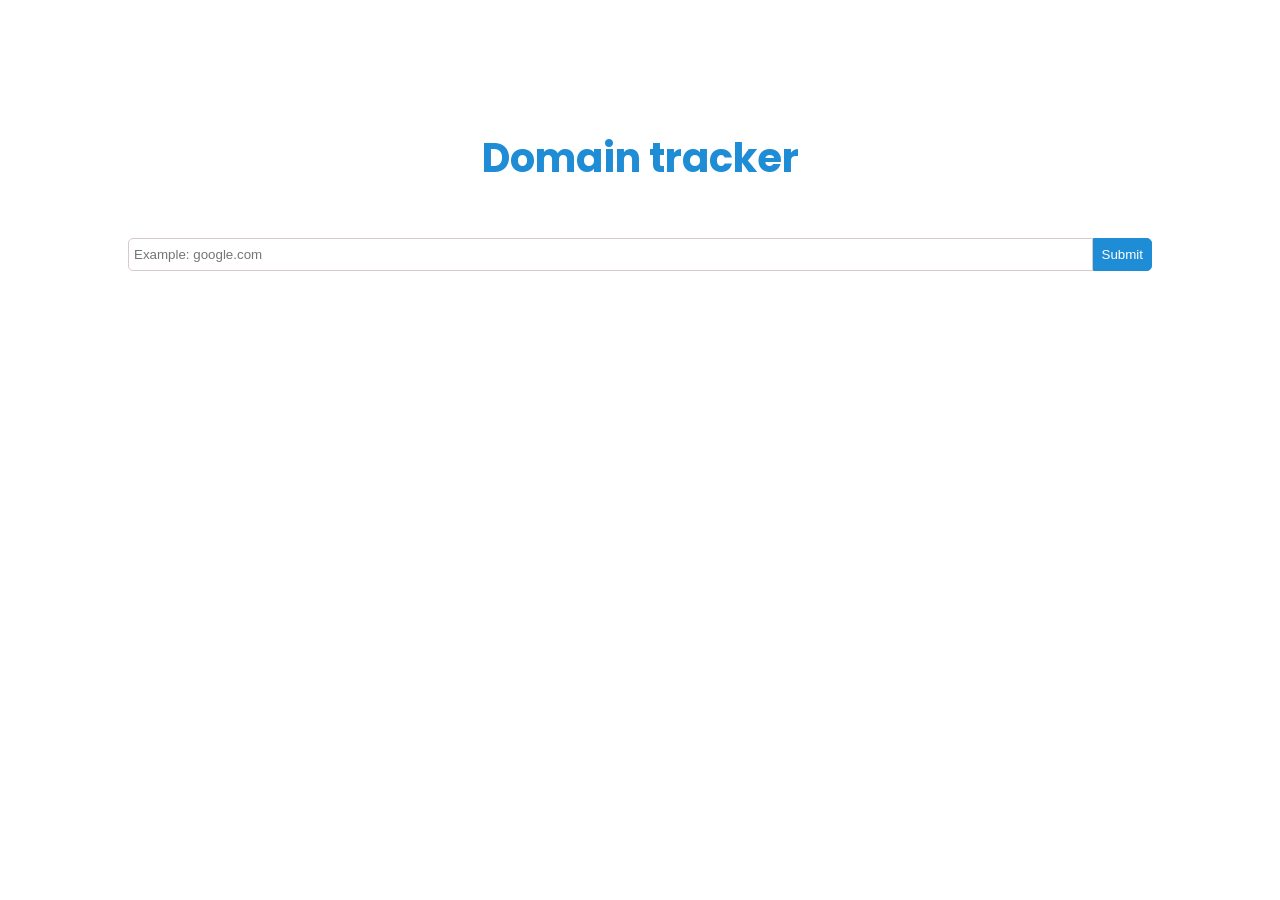
<file: docs/index.html>
<!DOCTYPE html>
<html lang="es">

<head>
    <meta charset="UTF-8">
    <title> Buscador de dominios </title>
    <link rel="stylesheet" type="text/css" href="estilos.css">
    <script src="logica.js"></script>
</head>

<body>
    <h1>Domain tracker</h1>
    <article id="form">
        <input type="text" id="dominio" placeholder="Example: google.com">
        <input type="submit" onclick="consulta()">
    </article>
    <table id="respuesta">   
        <tr>
		    <th id="resultado"></th>
        </tr>
		<tr>
            <th id="fecha-expiracion"></th> 
		</tr>
        <tr>
            <th id="año-registrado"></th> 
		</tr>
	</table>

</body>

</html>
</file>
<file: docs/estilos.css>
/* Import de la fuente del banner */
@import url('https://fonts.googleapis.com/css2?family=Poppins&display=swap');

body {
    font-family: Poppins;
    background-color: rgb(255, 255, 255);
    margin: 10%;
    
}
table {
    font-family: Poppins;
    margin: 5%;
    color: #1f8dd6;
}

h1 {
    font-size: 40px;
    font-weight: bold;
    margin-bottom: 1rem;
    text-align: center;
    color: #1f8dd6;
    margin: 50px;
}

#form {
    display: flex;
    width: 100%;
    flex-direction:row;
}

#dominio {
    flex: 1;
    padding: 5px;
    border: 1px solid rgb(214, 202, 202);
    border-radius: 5px 0 0 5px;
}

input[type="submit"] {
    flex: 0 0 auto;
    padding: 0.5rem;
    background: #1f8dd6;
    color: #fff;
    border: 1px solid #1f8dd6;
    border-radius: 0 5px 5px 0;
    cursor: pointer;
}

#respuesta {
    display: flex;
    justify-content: center;
    flex-direction: row;
    padding: 1%;
    color:#1f8dd6;
    text-align: center;
    
}
</file>
